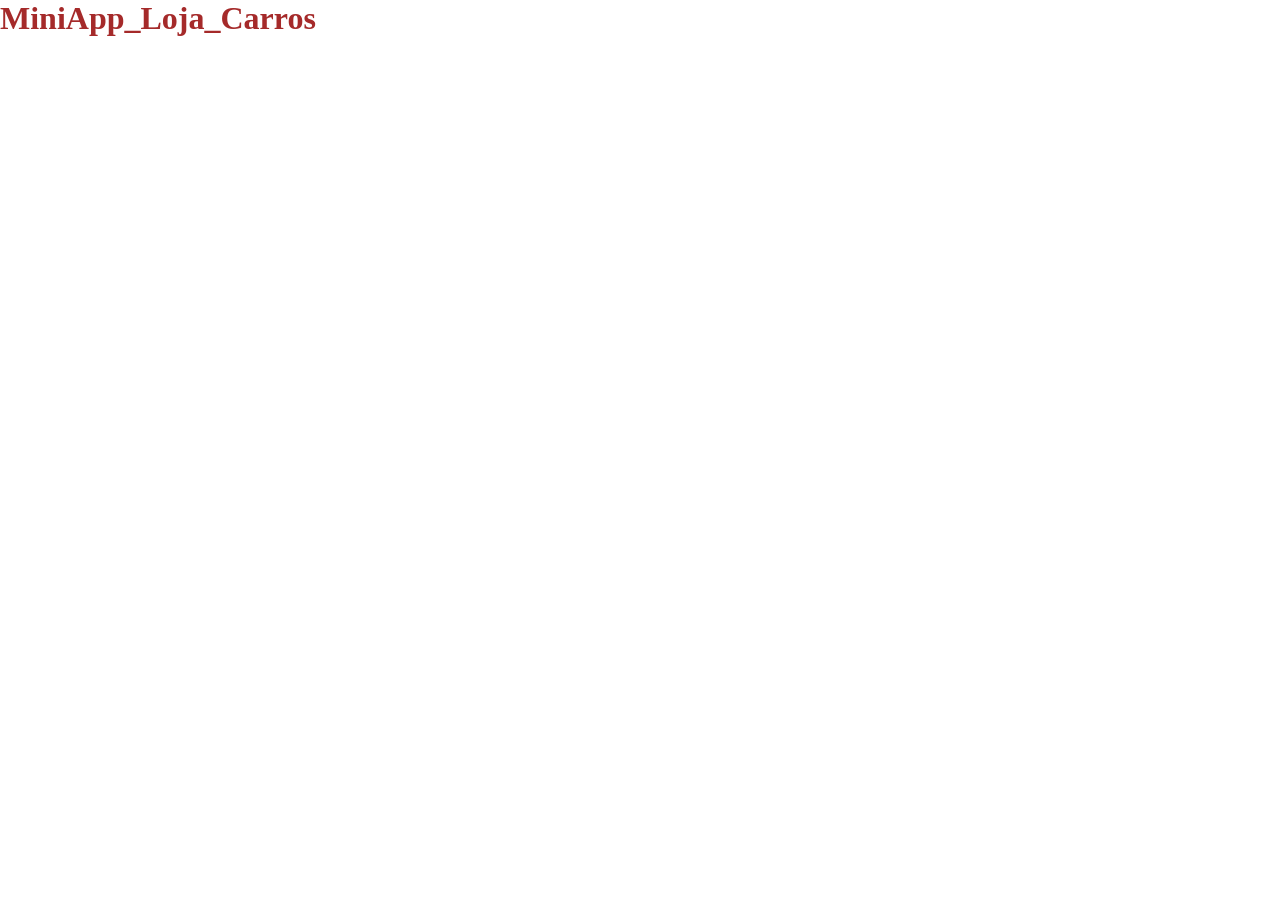
<file: ex01/index.html>
<!DOCTYPE html>
<html lang="en">
  <head>
    <meta charset="UTF-8" />
    <meta http-equiv="X-UA-Compatible" content="IE=edge" />
    <meta name="viewport" content="width=device-width, initial-scale=1.0" />
    <title>App Loja de Carros</title>
    <link rel="stylesheet" href="style.css" />
  </head>
  <body>
    <h1>MiniApp_Loja_Carros</h1>

    <script src="script.js"></script>
  </body>
</html>
</file>
<file: ex01/style.css>
* {
  margin: 0;
  padding: 0;
  box-sizing: border-box;
}

h1 {
  color: brown;
}
</file>
